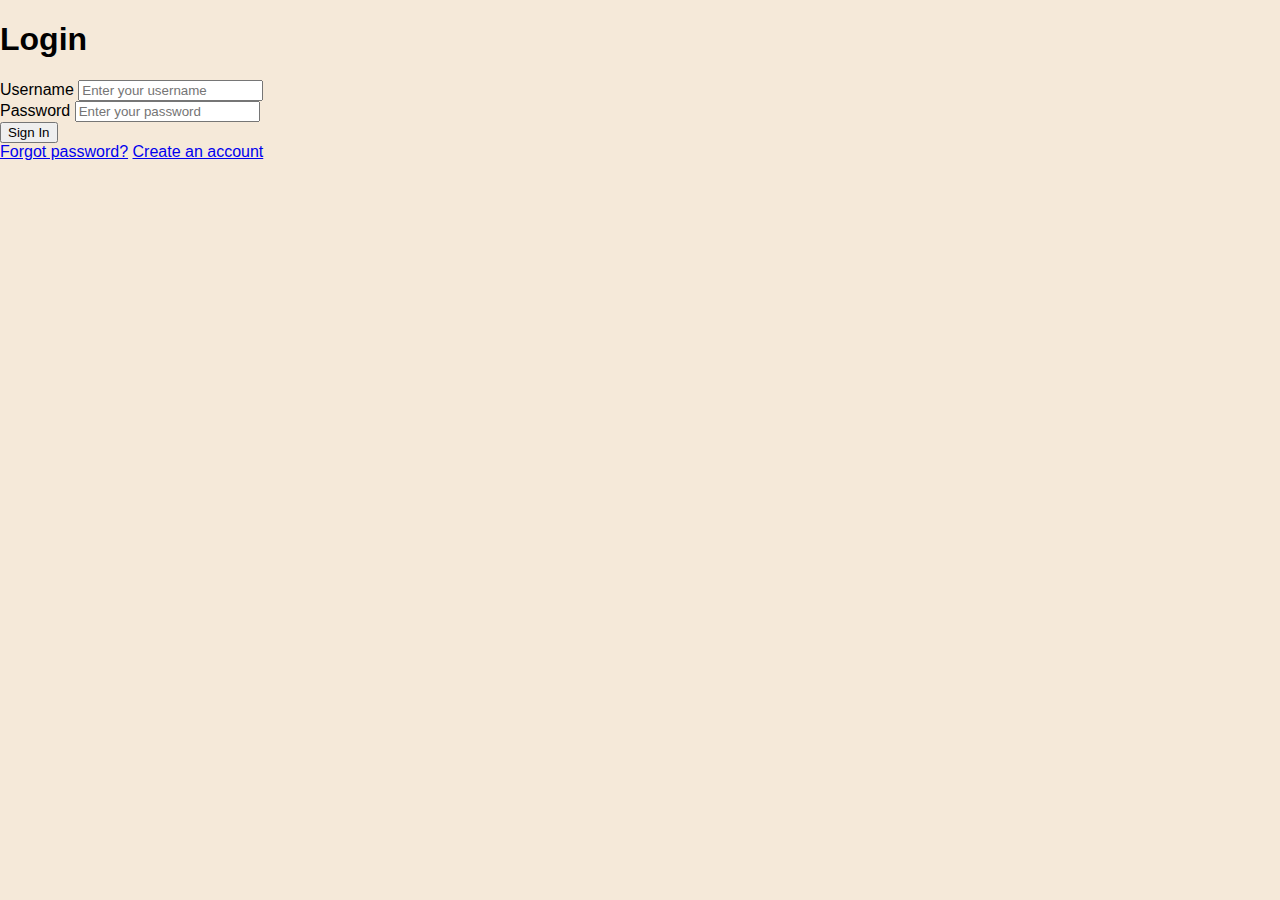
<file: index.html>
<!DOCTYPE html>
<html lang="en">
<head>
  <meta charset="UTF-8" />
  <meta name="viewport" content="width=device-width, initial-scale=1.0" />
  <title>Login Page</title>
  <link rel="stylesheet" href="style.css" />
</head>
<body>
    <div class="login-container">
        <h1 class="login-title">Login</h1>
        <form class="login-form">
            <div class="input-group">
                <label for="username">Username</label>
                <input type="text" id="username" placeholder="Enter your username" required>
            </div>
            <div class="input-group">
                <label for="password">Password</label>
                <input type="password" id="password" placeholder="Enter your password" required>
            </div>
            <button type="submit" class="login-button">Sign In</button>
        </form>

        <div class="login-footer">
            <a href="forgotPass.html">Forgot password?</a>
            <a href="register.html">Create an account</a>
        </div>
    </div>
</body>
</html>
</file>
<file: style.css>
body {
    font-family: Arial, sans-serif;
    margin: 0;
    padding: 0;
    background-color: #f5e9d9;
}

.topbar {
    background-color: #8b5a2b;
    color: white;
    padding: 1px;
    text-align: center;
    font-size: 30px;
    box-shadow: 0 2px 5px rgba(0,0,0,0.2);
}

.stats {
    font-size: 20px;
    margin-top: 10px;
}

.stats span {
    display: inline-block;
    margin: 0 10px;
    background-color: rgba(255,255,255,0.2);
    padding: 5px 10px;
    border-radius: 5px;
}

.game-container {
    display: flex;
    max-width: 1200px;
    margin: 20px auto;
    padding: 20px;
    gap: 30px;
}

.upgrades-sidebar {
    width: 300px;
    background-color: #e8d5b5;
    padding: 20px;
    border-radius: 10px;
    box-shadow: 0 2px 5px rgba(0,0,0,0.1);
    display: flex;
    flex-direction: column;
}

.upgrades-sidebar h2 {
    color: #5a3921;
    border-bottom: 2px solid #8b5a2b;
    padding-bottom: 5px;
    margin-top: 0;
}

.upgrades-scrollbox {
    overflow-y: auto;
    max-height: 70vh;
    padding-right: 10px;
}

/* Scrollbar styling */
.upgrades-scrollbox::-webkit-scrollbar {
    width: 8px;
}

.upgrades-scrollbox::-webkit-scrollbar-track {
    background: #f1f1f1;
    border-radius: 10px;
}

.upgrades-scrollbox::-webkit-scrollbar-thumb {
    background: #8b5a2b;
    border-radius: 10px;
}

.upgrades-scrollbox::-webkit-scrollbar-thumb:hover {
    background: #6d4624;
}

.main-content {
    flex: 1;
    text-align: center;
}

.cookie-button {
    background: none;
    border: none;
    cursor: pointer;
    margin: 400px 0;
    transition: transform 0.1s;
    position: relative;
}

.cookie-button:active {
    transform: scale(0.95);
}

.upgrade {
    background-color: #fff;
    border-radius: 10px;
    padding: 15px;
    margin-bottom: 15px;
    box-shadow: 0 2px 5px rgba(0,0,0,0.1);
}

.upgrade h3 {
    margin-top: 0;
    color: #8b5a2b;
}

.buy-btn {
    background-color: #4CAF50;
    color: white;
    border: none;
    padding: 8px 15px;
    border-radius: 5px;
    cursor: pointer;
    font-weight: bold;
    margin-top: 10px;
    width: 100%;
}

.buy-btn:hover {
    background-color: #45a049;
}

.buy-btn:disabled {
    background-color: #cccccc;
    cursor: not-allowed;
}

.click-effect {
    position: absolute;
    color: #8b5a2b;
    font-weight: bold;
    font-size: 24px;
    animation: float-up 1s forwards;
    opacity: 0;
    pointer-events: none;
}

@keyframes float-up {
    0% {
        transform: translateY(0);
        opacity: 1;
    }
    100% {
        transform: translateY(-50px);
        opacity: 0;
    }
}
</file>
